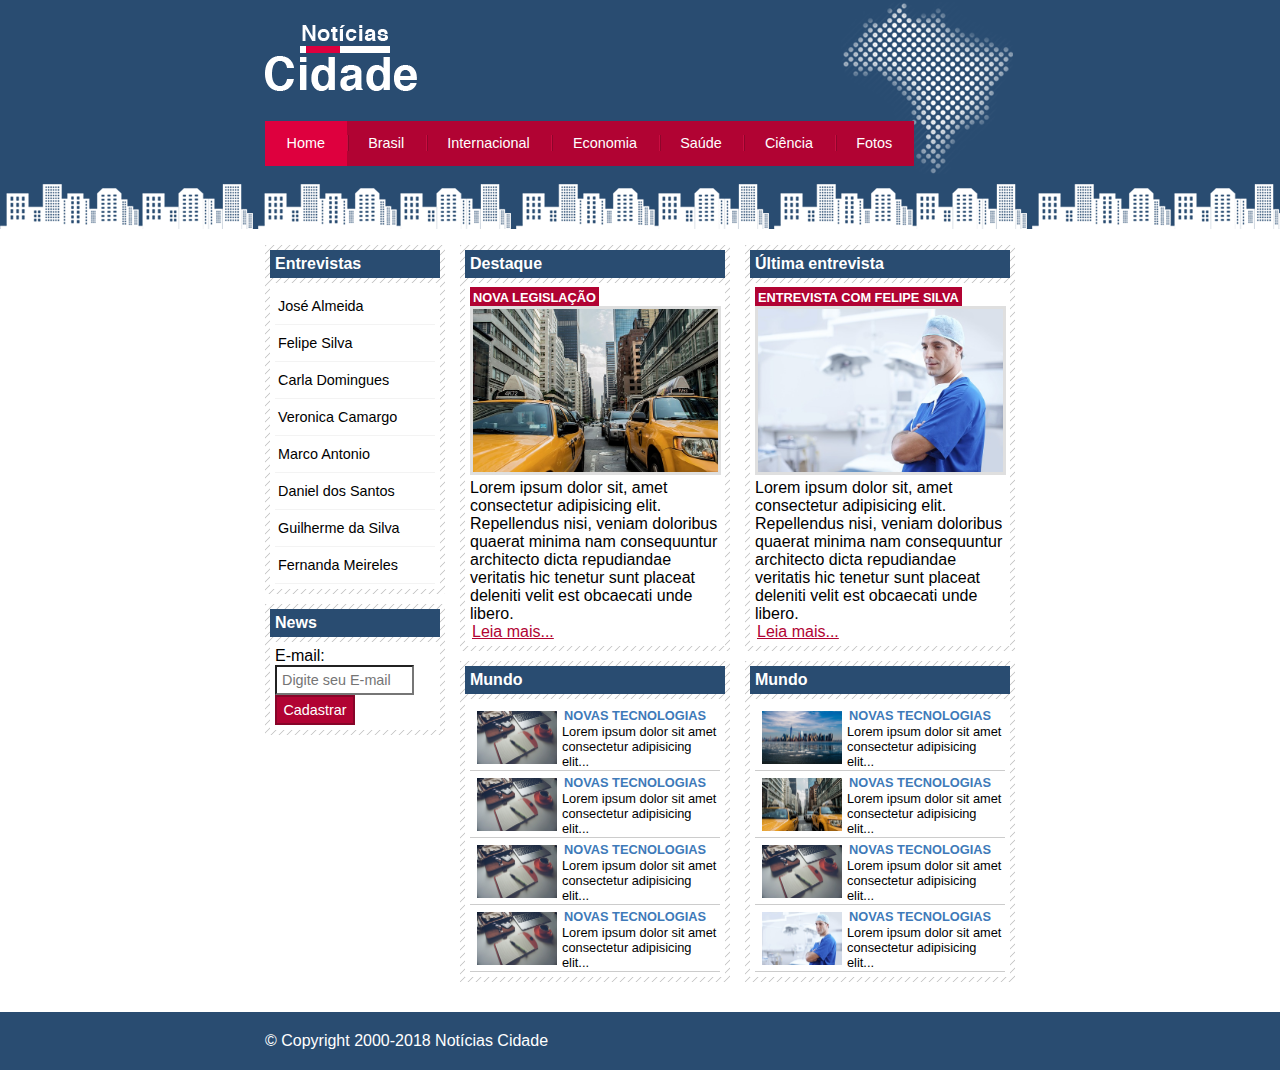
<file: site/index.html>
<!DOCTYPE html>
<html lang="pt-br">
	<head>
		<title>Site Notícias</title>
		<meta charset="utf-8">
		<link rel="stylesheet" type="text/css" href="css/estilo.css">
	</head>

	<body class="home">
		<!--Inicio do Container-->
		 <div id="container">

			<div id="topo">
				<!--Logo-->
				<h1 class="logo">Notícias Cidade</h1>
				<!--Menu Navegação-->
				<ul id="navegacao">
					<li class="primeiro">
						<a id="home" href="index.html">Home</a>
					</li>
					<li>
						<a id="brasil" href="brasil.html">Brasil</a>
					</li>
					<li>
						<a id="internacional" href="internacional.html">Internacional</a>
					</li>
					<li>
						<a id="economia" href="economia.html">Economia</a>
					</li>
					<li>
						<a id="saude" href="saude.html">Saúde</a>
					</li>
					<li>
						<a id="ciencia" href="ciencia.html">Ciência</a>
					</li>
					<li>
						<a id="fotos" href="fotos.html">Fotos</a>
					</li>
				</ul><!--Fim menu-->
			</div>

			<!--Inicio conteudo-->
			<div id="conteudo">

				<div id="primario">

					<div class="caixa destaque">
						<h2>Destaque</h2>
						<div class="caixa-conteudo">
							<h3 class="destaque">Nova Legislação</h3>
							<img class="imagem-principal" src="imagens/taxi.jpg" width="100%">
							<p>Lorem ipsum dolor sit, amet consectetur adipisicing elit. Repellendus nisi, veniam doloribus quaerat minima nam consequuntur architecto dicta repudiandae veritatis hic tenetur sunt placeat deleniti velit est obcaecati unde libero.</p>
							<a href="nova-legislacao.html">Leia mais...</a>
						</div>
					</div>

					<div class="caixa">
						<h2>Mundo</h2>
						<div class="caixa-conteudo">
							<ul id="lista-noticias">
								<li>
									<a href="">
										<img src="imagens/tecnologia.jpg" width="80">
										<h3>Novas tecnologias</h3>
										<p>Lorem ipsum dolor sit amet consectetur adipisicing elit...</p>
									</a>
								</li>
								<li>
									<a href="">
										<img src="imagens/tecnologia.jpg" width="80">
										<h3>Novas tecnologias</h3>
										<p>Lorem ipsum dolor sit amet consectetur adipisicing elit...</p>
									</a>
								</li>
								<li>
									<a href="">
										<img src="imagens/tecnologia.jpg" width="80">
										<h3>Novas tecnologias</h3>
										<p>Lorem ipsum dolor sit amet consectetur adipisicing elit...</p>
									</a>
								</li>
								<li>
									<a href="">
										<img src="imagens/tecnologia.jpg" width="80">
										<h3>Novas tecnologias</h3>
										<p>Lorem ipsum dolor sit amet consectetur adipisicing elit...</p>
									</a>
								</li>
							</ul>
						</div>
					</div>

				</div>
			<div id="secundario">
				<div class="caixa destaque">
					<h2>Última entrevista</h2>
					<div class="caixa-conteudo">
						<h3 class="destaque">Entrevista com Felipe Silva</h3>
						<img class="imagem-principal" src="imagens/doutor.jpg" width="100%">
						<p>Lorem ipsum dolor sit, amet consectetur adipisicing elit. Repellendus nisi, veniam doloribus quaerat minima nam consequuntur architecto dicta repudiandae veritatis hic tenetur sunt placeat deleniti velit est obcaecati unde libero.</p>
						<a href="">Leia mais...</a>
					</div>
				</div>
				<div class="caixa">
					<h2>Mundo</h2>
					<div class="caixa-conteudo">
						<ul id="lista-noticias">
							<li>
								<a href="">
									<img src="imagens/cidade.jpg" width="80">
									<h3>Novas tecnologias</h3>
									<p>Lorem ipsum dolor sit amet consectetur adipisicing elit...</p>
								</a>
							</li>
							<li>
								<a href="">
									<img src="imagens/taxi.jpg" width="80">
									<h3>Novas tecnologias</h3>
									<p>Lorem ipsum dolor sit amet consectetur adipisicing elit...</p>
								</a>
							</li>
							<li>
								<a href="">
									<img src="imagens/tecnologia.jpg" width="80">
									<h3>Novas tecnologias</h3>
									<p>Lorem ipsum dolor sit amet consectetur adipisicing elit...</p>
								</a>
							</li>
							<li>
								<a href="">
									<img src="imagens/doutor.jpg" width="80">
									<h3>Novas tecnologias</h3>
									<p>Lorem ipsum dolor sit amet consectetur adipisicing elit...</p>
								</a>
							</li>
						</ul>
					</div>
				</div>
			</div>
				<!--Inicio Lateral-->
				<div id="lateral">
					<div class="caixa">
						<h2>Entrevistas</h2>
						<div class="caixa-conteudo">
							<ul>
								<!--Apenas para exibição-->
								<li><a href="">José Almeida</a></li>
								<li><a href="">Felipe Silva</a></li>
								<li><a href="">Carla Domingues</a></li>
								<li><a href="">Veronica Camargo</a></li>
								<li><a href="">Marco Antonio</a></li>
								<li><a href="">Daniel dos Santos</a></li>
								<li><a href="">Guilherme da Silva</a></li>
								<li><a href="">Fernanda Meireles</a></li>
							</ul>
						</div>
					</div>

					<div class="caixa">
						<h2>News</h2>
						<div class="caixa-conteudo">
							<form>
								<div>
									<label for="email">E-mail:</label>
									<input type="text" name="email" id="email" placeholder="Digite seu E-mail">
								</div>
								<div>
									<input class="submit" type="submit" value="Cadastrar">
								</div>
							</form>
						</div>
					</div>
				</div><!--Fim Lateral-->

			</div><!--Fim conteudo-->

		 </div><!--Fim do container-->

		 <div id="container-rodape" style="clear: both;">
			 <div id="rodape">
				&copy; Copyright 2000-2018 Notícias Cidade
			 </div>
		 </div>
	</body>

</html>
</file>
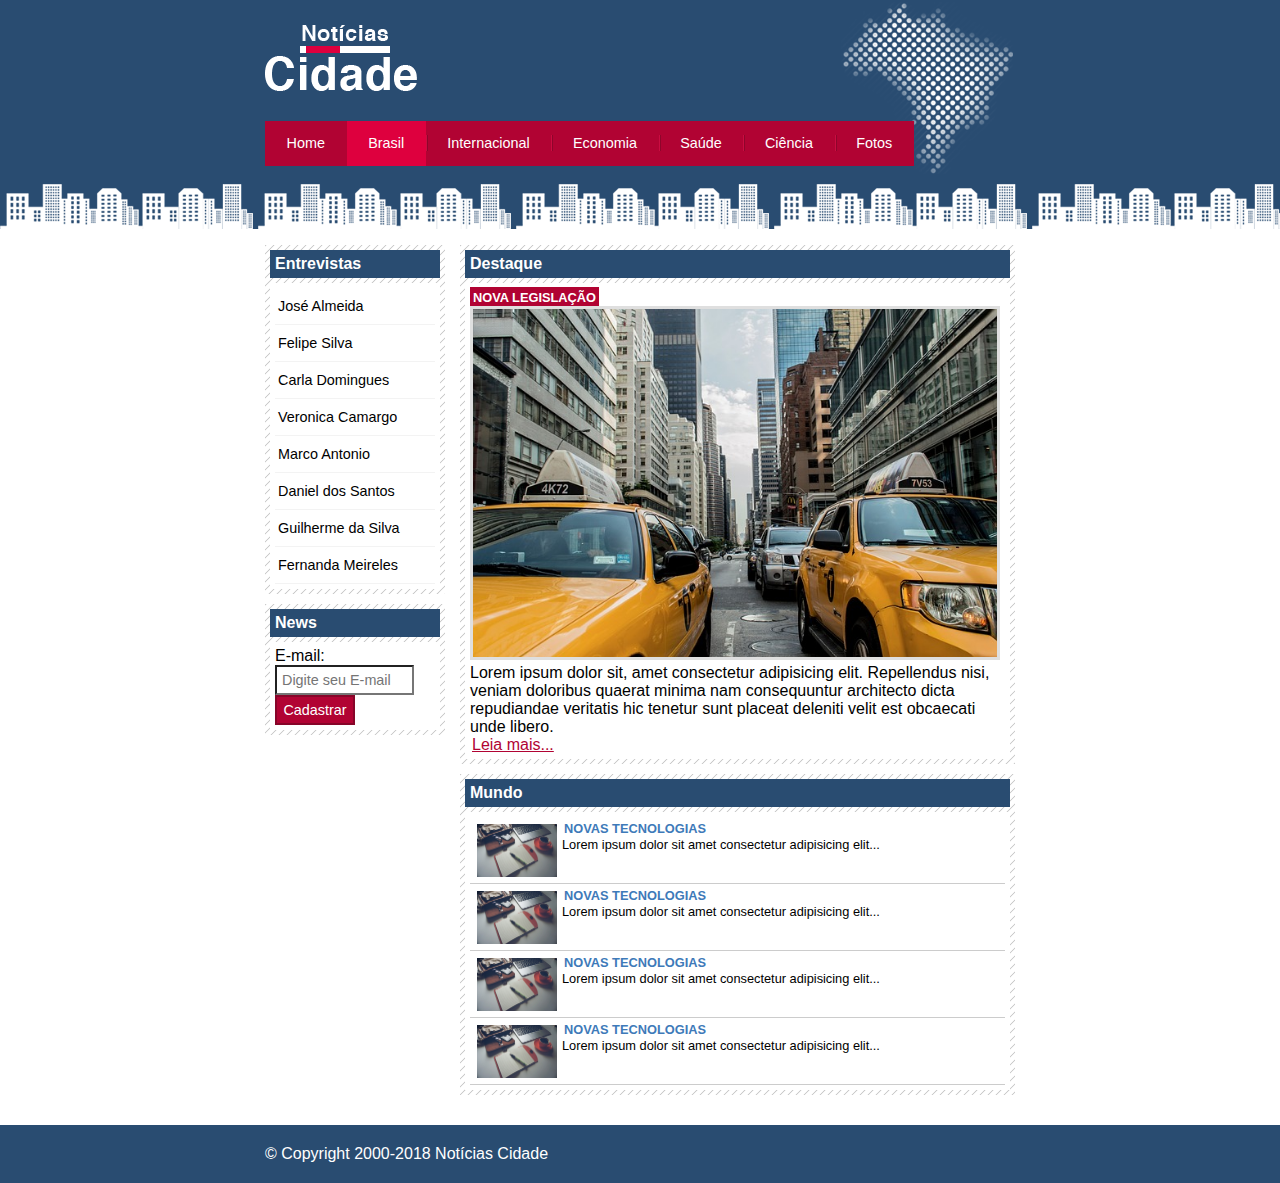
<file: site/brasil.html>
<!DOCTYPE html>
<html lang="pt-br">
	<head>
		<title>Notícias Brasil</title>
		<meta charset="utf-8">
		<link rel="stylesheet" type="text/css" href="css/estilo.css">
	</head>

	<body id="duas-colunas" class="brasil">
		<!--Inicio do Container-->
		 <div id="container">

			<div id="topo">
				<!--Logo-->
				<h1 class="logo">Notícias Cidade</h1>
				<!--Menu Navegação-->
				<ul id="navegacao">
					<li class="primeiro">
						<a id="home" href="index.html">Home</a>
					</li>
					<li>
						<a id="brasil" href="brasil.html">Brasil</a>
					</li>
					<li>
						<a id="internacional" href="internacional.html">Internacional</a>
					</li>
					<li>
						<a id="economia" href="economia.html">Economia</a>
					</li>
					<li>
						<a id="saude" href="saude.html">Saúde</a>
					</li>
					<li>
						<a id="ciencia" href="ciencia.html">Ciência</a>
					</li>
					<li>
						<a id="fotos" href="fotos.html">Fotos</a>
					</li>
				</ul><!--Fim menu-->
			</div>

			<!--Inicio conteudo-->
			<div id="conteudo">

				<div id="primario">

					<div class="caixa destaque">
						<h2>Destaque</h2>
						<div class="caixa-conteudo">
							<h3 class="destaque">Nova Legislação</h3>
							<img class="imagem-principal" src="imagens/taxi.jpg" width="100%">
							<p>Lorem ipsum dolor sit, amet consectetur adipisicing elit. Repellendus nisi, veniam doloribus quaerat minima nam consequuntur architecto dicta repudiandae veritatis hic tenetur sunt placeat deleniti velit est obcaecati unde libero.</p>
							<a href="">Leia mais...</a>
						</div>
					</div>

					<div class="caixa">
						<h2>Mundo</h2>
						<div class="caixa-conteudo">
							<ul id="lista-noticias">
								<li>
									<a href="">
										<img src="imagens/tecnologia.jpg" width="80">
										<h3>Novas tecnologias</h3>
										<p>Lorem ipsum dolor sit amet consectetur adipisicing elit...</p>
									</a>
								</li>
								<li>
									<a href="">
										<img src="imagens/tecnologia.jpg" width="80">
										<h3>Novas tecnologias</h3>
										<p>Lorem ipsum dolor sit amet consectetur adipisicing elit...</p>
									</a>
								</li>
								<li>
									<a href="">
										<img src="imagens/tecnologia.jpg" width="80">
										<h3>Novas tecnologias</h3>
										<p>Lorem ipsum dolor sit amet consectetur adipisicing elit...</p>
									</a>
								</li>
								<li>
									<a href="">
										<img src="imagens/tecnologia.jpg" width="80">
										<h3>Novas tecnologias</h3>
										<p>Lorem ipsum dolor sit amet consectetur adipisicing elit...</p>
									</a>
								</li>
							</ul>
						</div>
					</div>
				</div>
				<!--Inicio Lateral-->
				<div id="lateral">
					<div class="caixa">
						<h2>Entrevistas</h2>
						<div class="caixa-conteudo">
							<ul>
								<!--Apenas para exibição-->
								<li><a href="">José Almeida</a></li>
								<li><a href="">Felipe Silva</a></li>
								<li><a href="">Carla Domingues</a></li>
								<li><a href="">Veronica Camargo</a></li>
								<li><a href="">Marco Antonio</a></li>
								<li><a href="">Daniel dos Santos</a></li>
								<li><a href="">Guilherme da Silva</a></li>
								<li><a href="">Fernanda Meireles</a></li>
							</ul>
						</div>
					</div>

					<div class="caixa">
						<h2>News</h2>
						<div class="caixa-conteudo">
							<form>
								<div>
									<label for="email">E-mail:</label>
									<input type="text" name="email" id="email" placeholder="Digite seu E-mail">
								</div>
								<div>
									<input class="submit" type="submit" value="Cadastrar">
								</div>
							</form>
						</div>
					</div>
				</div><!--Fim Lateral-->

			</div><!--Fim conteudo-->

		 </div><!--Fim do container-->

		 <div id="container-rodape" style="clear: both;">
			 <div id="rodape">
				&copy; Copyright 2000-2018 Notícias Cidade
			 </div>
		 </div>
	</body>

</html>
</file>
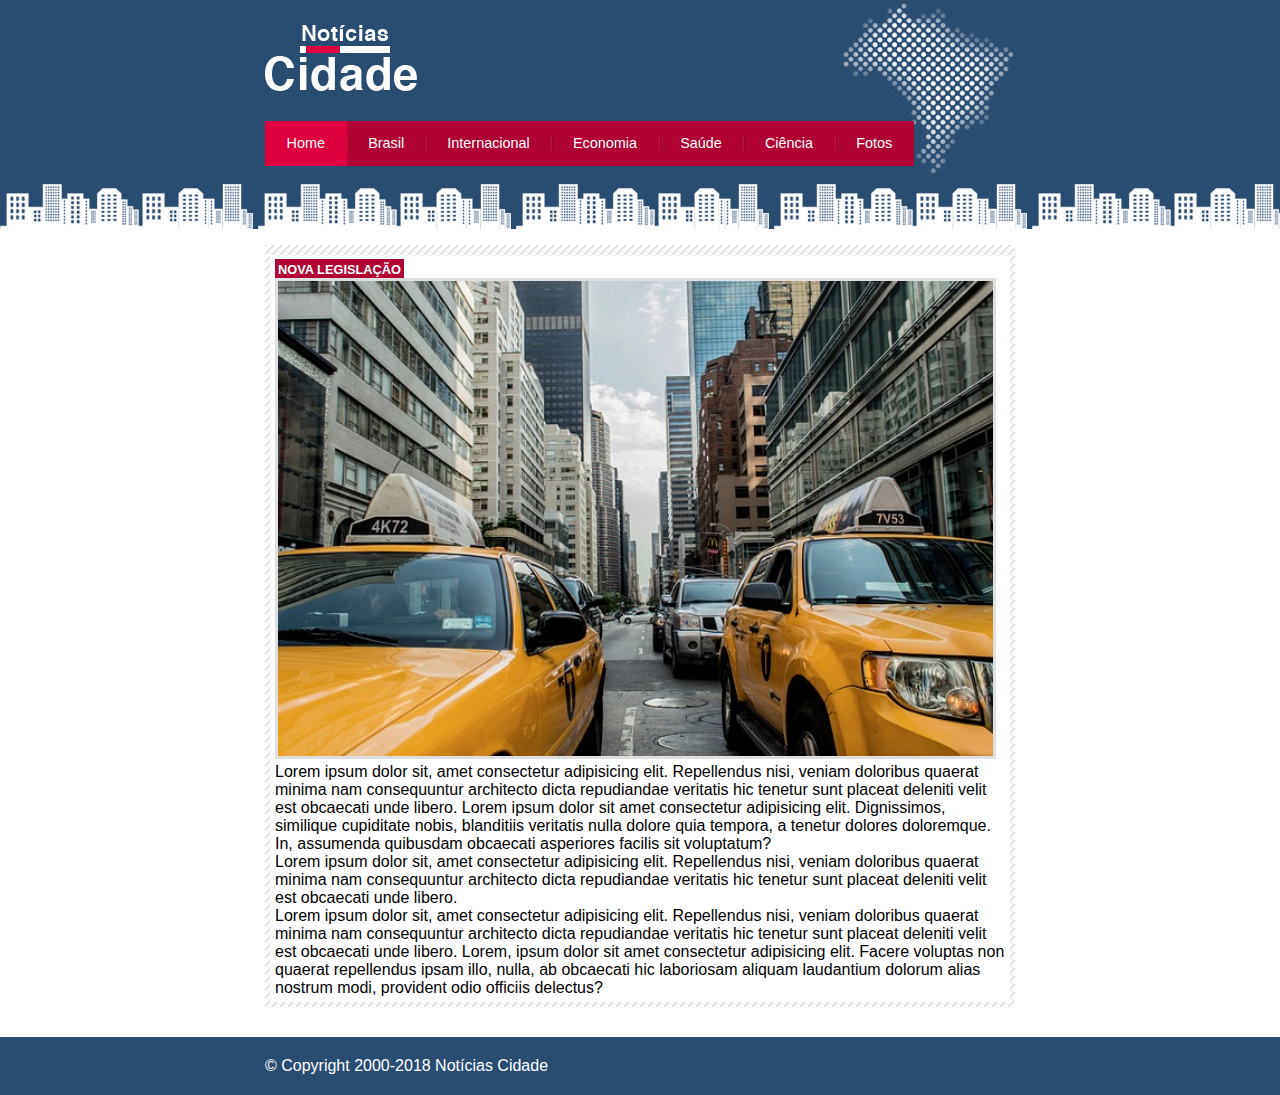
<file: site/nova-legislacao.html>
<!DOCTYPE html>
<html lang="pt-br">
	<head>
		<title>Fotos</title>
		<meta charset="utf-8">
		<link rel="stylesheet" type="text/css" href="css/estilo.css">
	</head>

	<body id="uma-coluna" class="home">
		<!--Inicio do Container-->
		 <div id="container">

			<div id="topo">
				<!--Logo-->
				<h1 class="logo">Notícias Cidade</h1>
				<!--Menu Navegação-->
				<ul id="navegacao">
					<li class="primeiro">
						<a id="home" href="index.html">Home</a>
					</li>
					<li>
						<a id="brasil" href="brasil.html">Brasil</a>
					</li>
					<li>
						<a id="internacional" href="internacional.html">Internacional</a>
					</li>
					<li>
						<a id="economia" href="economia.html">Economia</a>
					</li>
					<li>
						<a id="saude" href="saude.html">Saúde</a>
					</li>
					<li>
						<a id="ciencia" href="ciencia.html">Ciência</a>
					</li>
					<li>
						<a id="fotos" href="fotos.html">Fotos</a>
					</li>
				</ul><!--Fim menu-->
			</div>

			<!--Inicio conteudo-->
			<div id="conteudo">

				<div id="primario">

					<div class="caixa destaque">
						<div class="caixa-conteudo">
							<h3 class="destaque">Nova Legislação</h3>
							<img class="imagem-principal" src="imagens/taxi.jpg" width="100%">
							<p>Lorem ipsum dolor sit, amet consectetur adipisicing elit. Repellendus nisi, veniam doloribus quaerat minima nam consequuntur architecto dicta repudiandae veritatis hic tenetur sunt placeat deleniti velit est obcaecati unde libero. Lorem ipsum dolor sit amet consectetur adipisicing elit. Dignissimos, similique cupiditate nobis, blanditiis veritatis nulla dolore quia tempora, a tenetur dolores doloremque. In, assumenda quibusdam obcaecati asperiores facilis sit voluptatum?</p>

							<p>Lorem ipsum dolor sit, amet consectetur adipisicing elit. Repellendus nisi, veniam doloribus quaerat minima nam consequuntur architecto dicta repudiandae veritatis hic tenetur sunt placeat deleniti velit est obcaecati unde libero.</p>

							<p>Lorem ipsum dolor sit, amet consectetur adipisicing elit. Repellendus nisi, veniam doloribus quaerat minima nam consequuntur architecto dicta repudiandae veritatis hic tenetur sunt placeat deleniti velit est obcaecati unde libero. Lorem, ipsum dolor sit amet consectetur adipisicing elit. Facere voluptas non quaerat repellendus ipsam illo, nulla, ab obcaecati hic laboriosam aliquam laudantium dolorum alias nostrum modi, provident odio officiis delectus?</p>
						</div>
					</div>
				</div>
			</div><!--Fim conteudo-->

		 </div><!--Fim do container-->

		 <div id="container-rodape" style="clear: both;">
			 <div id="rodape">
				&copy; Copyright 2000-2018 Notícias Cidade
			 </div>
		 </div>
	</body>

</html>
</file>
<file: site/css/estilo.css>
/* Estrutura do site
*/
* {
	margin:0;
	padding:0;
}

body{
	font-family: "Trebuchet MS", Helvetica, sans-serif;
	background: #fff url(../imagens/fundo.png) repeat-x;
}

#container {
	width: 750px;
	margin: 0 auto;
}

#topo {
	height: 150px;
	background: url(../imagens/detalhe-topo.png) no-repeat right top;
	padding-top: 25px;
	/*border: 1px solid red;*/
}

.logo {
	width: 152px;
	height: 66px;
	background: url(../imagens/logo.png) no-repeat center;
	text-indent: -3000px;
}

/* Barra de navegação
*/
a:link, a:visited {
	color: #b10333;
	padding: 2px;
}

a:hover {
	color: #e50040;
}

ul {
	margin: 0;
	padding: 0;
	list-style: none;
}

#topo ul {
	margin-top: 30px;
	background: #b10333;
	float: left;
}

#topo ul li {
	float: left;
}

#topo ul a {
	font-size: 0.9em;
	display: block;
	padding: 0.5em 1.5em;
	line-height: 2.1em;
	text-decoration: none;
	color: #fff;
	background: url(../imagens/divisor.png) no-repeat left center;
}

#topo ul .primeiro a {
	background: none;
}

#topo ul a:hover {
	color: #69001d;
}

body.home #navegacao a#home,
body.brasil #navegacao a#brasil, 
body.internacional #navegacao a#internacional,
body.economia #navegacao a#economia, 
body.saude #navegacao a#saude, 
body.ciencia #navegacao a#ciencia, 
body.fotos #navegacao a#fotos 
{
	color: #fff;
	background: #de003e;
	cursor: text;
}

/* Configura layout de três colunas */
#conteudo {
	margin-top: 60px;
	background: #f5f5f5;
}

#lateral {
	width: 180px;
	float: left;
	margin: 0 0 20px -750px;
}

#primario {
	width: 270px;
	float: left;
	margin: 0 0 20px 195px;
}

#duas-colunas #primario {
	width: 555px;
	margin: 0 0 20px 195px;
}

#uma-coluna #primario {
	width: 750px;
	margin: 0 0 20px 0px;
}

#secundario {
	width: 270px;
	float: left;
	margin: 0 0 20px 15px;
}

/* Caixa */
.caixa {
	margin: 10px 0;
	padding: 5px;
	background: #f3f3f3 url(../imagens/fundo-caixa.png);
}

h2 {
	font-size: 1em;
	background: #294c71;
	color: #fff;
	padding: 5px;
}

.caixa-conteudo {
	background: #fff;
	padding: 5px;
	margin-top: 5px;
}

/* Formatar os menus laterais */
#lateral ul a {
	font-size: .9em;
	padding: 3px;
	display: block;
	line-height: 30px;
	color: #000;
	text-decoration: none;
	border-bottom: 1px solid #f3f3f3;
}

#lateral ul a:hover {
	background: #f9f9f9 url(../imagens/marcador.png) no-repeat left center;
	padding-left: 20px;
	color: #a1a1a1;
}

/*Formatando formulários */
label {
	display: block;
	cursor: pointer;
}

input {
	padding: 5px;
	width: 125px;
	font-size: 0.9em;
	background-color: #fff;
}

input.submit {
	width: 80px;
	color: #fff;
	background-color: #b10333;
	border: 2px solid #870529;
}

/*Formatando imagens */
img.imagem-principal {
	width: 98%;
	border: 3px solid #dfdfdf;
}

/* Formatando cabeçalhos */ 
h3 {
	text-transform: uppercase;
	display: inline;
	font-size: 0.8em;
	padding: 3px;
}

.destaque h3 {
	background: #b10333;
	color: #fff;
}

/*Formatando lista de notícias */
#lista-noticias li {
	padding: 2px;
	border-bottom: 1px solid #ccc;
	height: 62px;
}

#lista-noticias li a img {
	float: left;
	margin: 5px;	
}

#lista-noticias li a {
	text-decoration: none;	
}

#lista-noticias li a h3{
	font-size: 0.8em;
	padding: 0;	
	color: #3e7ab9;
}

#lista-noticias li a p{
	font-size: 0.8em;
	color: #000;	
}

#lista-noticias li:hover {
	background: #eee;
	cursor: pointer;	
}

/*Rodape*/
#container-rodape {
	background: #294c71;
	padding: 20px;
}

#rodape {
	width: 750px;
	margin: 0 auto;
	color: #fff;
}
</file>
